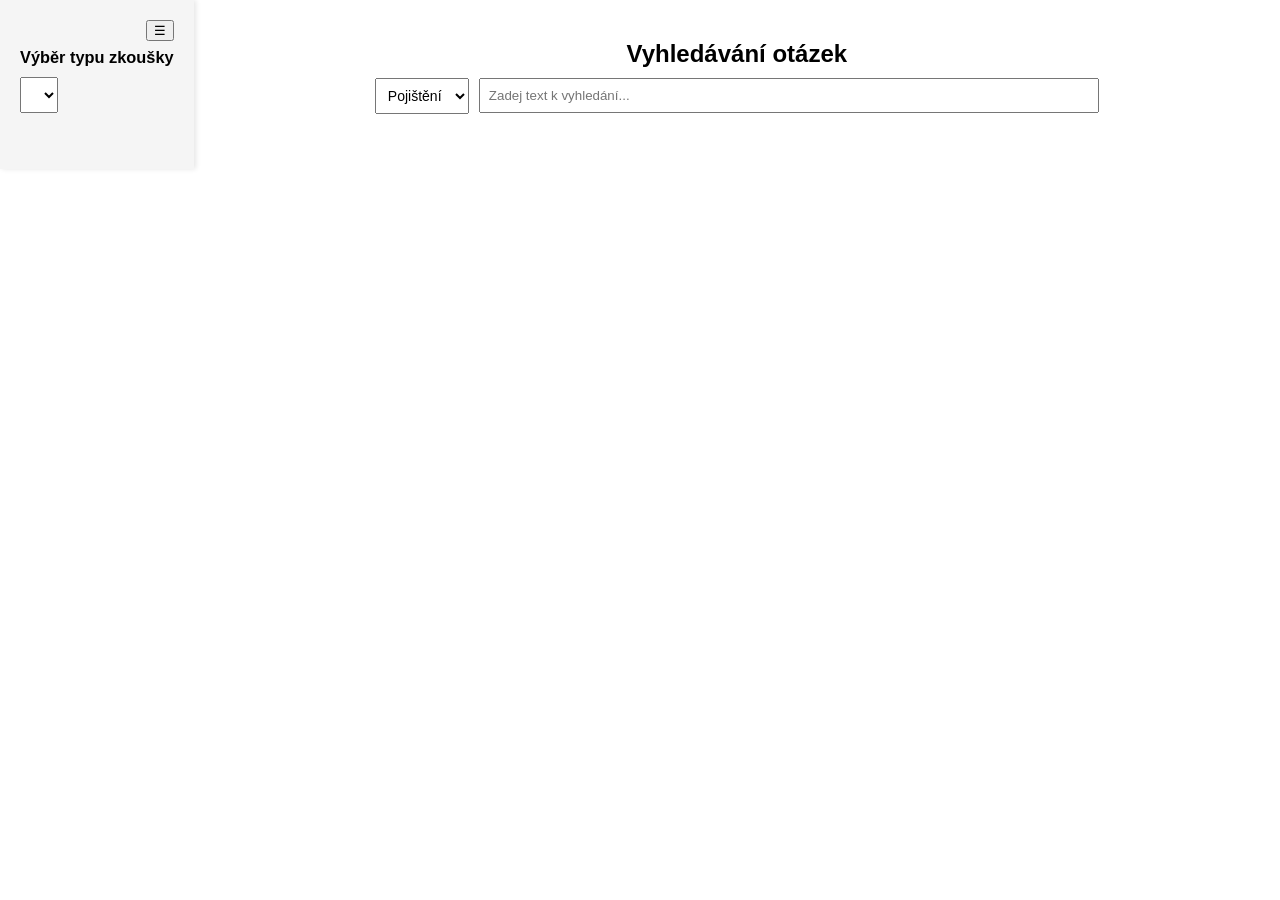
<file: src/index.html>
<!DOCTYPE html>
<html lang="cs">
<head>
    <meta charset="UTF-8">
    <title>Zkouškový systém</title>
    <link rel="stylesheet" href="style.css">
</head>
<body>
<div id="toolbar">
    <button id="toggle-btn">☰</button>
    <div id="menu-content">
        <h3>Výběr typu zkoušky</h3>
        <select id="exam-type-select"></select>
        <div id="exam-details"></div>
    </div>
</div>

<div id="main-content">
    <h2>Vyhledávání otázek</h2>
    <div class="search-container">
        <select id="category">
            <option>Pojištění</option>
            <option>Úvěry</option>
            <option>Investice</option>
            <option>Penze</option>
        </select>
        <input type="text" id="search" placeholder="Zadej text k vyhledání...">
    </div>
    <div id="results"></div>
</div>

<script src="script.js"></script>
</body>
</html>
</file>
<file: src/style.css>
/* ----------------------------- */
/* Obecné nastavení textů nadpisů */
/* ----------------------------- */
h2, h3 {
    margin-bottom: 10px; /* spodní okraj pro oddělení nadpisu od textu */
}

h2 { text-align: center; } /* hlavní nadpis vycentrovaný */
h3 { text-align: left; }   /* podnadpis zarovnaný vlevo */

/* ------------------------------------------- */
/* Základní layout stránky, font a rozmístění  */
/* ------------------------------------------- */
body {
    display: flex; /* flexibilní rozložení obsahu */
    margin: 0; /* odstranění výchozích okrajů */
    padding: 0; /* odstranění výchozích vnitřních mezer */
    font-family: 'Segoe UI', sans-serif; /* základní typ písma */
}

/* ------------------------------- */
/* Hlavní obsahová část (vpravo)   */
/* ------------------------------- */
#main-content {
    flex-grow: 1; /* zabere dostupný zbývající prostor stránky */
    padding: 20px; /* vnitřní odsazení obsahu od okrajů */
}

/* ------------------------------------ */
/* Styly pro výběrové prvky a vyhledání */
/* ------------------------------------ */
#category, #exam-type-select {
    font-size: 14px; /* velikost písma pro čitelnost */
    padding: 8px; /* vnitřní odsazení pro pohodlnější klikání */
    margin-bottom: 15px; /* odstup dolů */
}

#search {
    width: 600px; /* pevná šířka vyhledávacího pole */
    padding: 8px; /* pohodlnější psaní */
    margin-bottom: 15px; /* odstup dolů */
}

/* ------------------------ */
/* Výsledky vyhledávání     */
/* ------------------------ */
#results {
    margin-top: 20px; /* prostor nad výsledky */
}

.hidden {
    display: none; /* skryje element */
}

/* --------------------------------- */
/* Vyhledávací kontejner na středu   */
/* --------------------------------- */
.search-container {
    display: flex; /* flexibilní rozložení */
    justify-content: center; /* zarovná na střed horizontálně */
    align-items: center; /* zarovná na střed vertikálně */
    gap: 10px; /* mezera mezi prvky */
    margin-bottom: 20px; /* spodní okraj */
}

/* ------------------------- */
/* Jednotlivé otázky/odpovědi*/
/* ------------------------- */
.question {
    border-bottom: 2px solid #ddd; /* oddělovací čára */
    padding-bottom: 15px; /* odsazení dolů od obsahu */
    margin-bottom: 15px; /* prostor mezi otázkami */
}

.answers {
    padding-left: 20px; /* odsazení odpovědí vlevo */
    margin-top: 10px; /* odsazení odpovědí od otázky */
}

.answer {
    padding: 5px; /* pohodlnější vzhled odpovědi */
    margin: 3px 0; /* odstupy mezi odpověďmi */
    border-radius: 4px; /* zaoblené rohy */
    background-color: #f7f7f7; /* světlé pozadí odpovědi */
}

.correct {
    background-color: #c8e6c9; /* jemně zelené zvýraznění správné odpovědi */
}

.case-study {
    color: #1565c0; /* Modrá barva textu, změň dle potřeby */
    padding: 10px; /* Odsazení obsahu */
    border-radius: 5px; /* Jemně zaoblené rohy */
    margin-bottom: 10px; /* Odsazení od dalších prvků */
}


/* -------------------- */
/* Levý toolbar (menu)  */
/* -------------------- */
#toolbar {
    width: auto; /* dynamická šířka podle obsahu */
    min-width: max-content; /* minimální možná šířka dle obsahu */
    background-color: #f5f5f5; /* světlé pozadí */
    padding: 20px; /* vnitřní odsazení obsahu od okraje */
    box-shadow: 2px 0 5px rgba(0,0,0,0.1); /* jemný stín pro prostorový efekt */
}

/* Obsah menu v toolbaru */
#menu-content {
    margin-top: 28px; /* horní odsazení obsahu menu */
    font-size: 14px; /* velikost písma menu */
}

/* Tlačítko pro skrývání/zobrazení toolbaru */
#toggle-btn {
    cursor: pointer; /* ukazatel klikatelnosti */
    float: right; /* zarovnané doprava */
}

/* --------------------- */
/* Tlačítka plus a mínus */
/* --------------------- */
button.plus, button.minus {
    border: none; /* bez ohraničení */
    border-radius: 50%; /* kulatá tlačítka */
    width: 25px; /* pevná šířka */
    height: 25px; /* pevná výška */
    color: white; /* bílá barva textu tlačítek */
    cursor: pointer; /* klikatelné tlačítko */
    font-weight: bold; /* tučné písmo */
}

button.plus { background-color: #4CAF50; } /* zelená barva "+" */
button.minus { background-color: #F44336; } /* červená barva "-" */

/* ------------------------------- */
/* Výsledkové a stavové texty      */
/* ------------------------------- */
.result-success, .section-success {
    color: green; /* zelený text - úspěch */
    font-weight: bold; /* zvýraznění */
}

.result-fail, .section-fail {
    color: red; /* červený text - neúspěch */
    font-weight: bold; /* zvýraznění */
}

/* ---------------------------- */
/* Finální status na spodku     */
/* ---------------------------- */
#result, .final-success, .final-fail {
    text-align: center; /* vycentrovaný text */
    width: 100%; /* šířka přes celý toolbar */
    box-sizing: border-box; /* padding součástí šířky */
    padding: 10px; /* vnitřní odsazení obsahu */
    margin: 15px 0; /* vnější odsazení pro oddělení */
    border-radius: 4px; /* jemně zaoblené rohy */
    font-weight: bold; /* zvýraznění */
}

.final-success { background-color: #c8e6c9; } /* úspěch - zelené pozadí */
.final-fail { background-color: red; color: white; } /* neúspěch - červené pozadí, bílý text */

/* ------------------------------- */
/* Celá sekce otázek zkoušky       */
/* ------------------------------- */
.exam-section {
    position: relative; /* základní kontejner relativní pro absolutní prvky */
    padding-bottom: 10px; /* dolní odsazení sekce */
    margin-bottom: 5px; /* mezera mezi sekcemi */
    width: auto; /* explicitní, ale výchozí stav – přizpůsobí se rodiči */
}

/* Nadpis sekce otázek */
.exam-section h4 {
    margin: 10px 0 2px 0; /* malé okraje nadpisu */
}

/* Oddělovač v sekci */
.exam-section hr {
    margin: 5px 0; /* malé mezery kolem oddělovače */
}

/* ------------------------------------- */
/* Každý řádek s otázkou a ovládáním     */
/* ------------------------------------- */
.question-row {
    display: flex; /* flexibilní uspořádání prvků v řádku */
    align-items: center; /* zarovnání vertikálně na střed */
    justify-content: flex-start; /* zarovnání obsahu odleva */
    margin-bottom: 4px; /* mezera mezi řádky */
}

/* Levá část řádku s textem otázky */
.question-text {
    flex: 0 0 230px; /* pevná šířka levého textu otázky */
}

/* Blok s ovládáním (+/-) */
.controls {
    display: flex; /* flexibilní uspořádání tlačítek a čísla */
    align-items: center; /* zarovnání prvků na střed vertikálně */
    gap: 3px; /* mezery mezi prvky uvnitř */
    justify-content: flex-start; /* tlačítka budou vlevo */
    flex: 1; /* controls se natáhne přes celý dostupný prostor doprava */
}

/* Číselná hodnota mezi tlačítky */
.controls span.count {
    width: 20px; /* pevná šířka čísla mezi tlačítky */
    text-align: center; /* vycentrování čísla */
}

/* Text "ještě lze ztratit bodů" napravo od tlačítek */
.controls small.remaining-text {
    margin-left: auto; /* TOTO zarovná text doprava */
    /* position: static; text v přirozeném toku, žádné absolutní pozice */
    position: absolute; /* umístění textu relativně k .exam-section */
    right: 0;           /* zarovná na pravý kraj */
    transform: translateY(-85%); /* přesné vertikální centrování */
    font-size: 10px; /* drobný doplňkový text */
    color: #555; /* decentní šedá barva */
    white-space: nowrap; /* nezalomuje se text */
}

/* -------------------------------- */
/* Zvýraznění skupin v selectu      */
/* -------------------------------- */
select optgroup {
    font-weight: bold; /* tučné písmo pro nadpisy skupin */
    color: #555; /* decentní barva */
}
</file>
